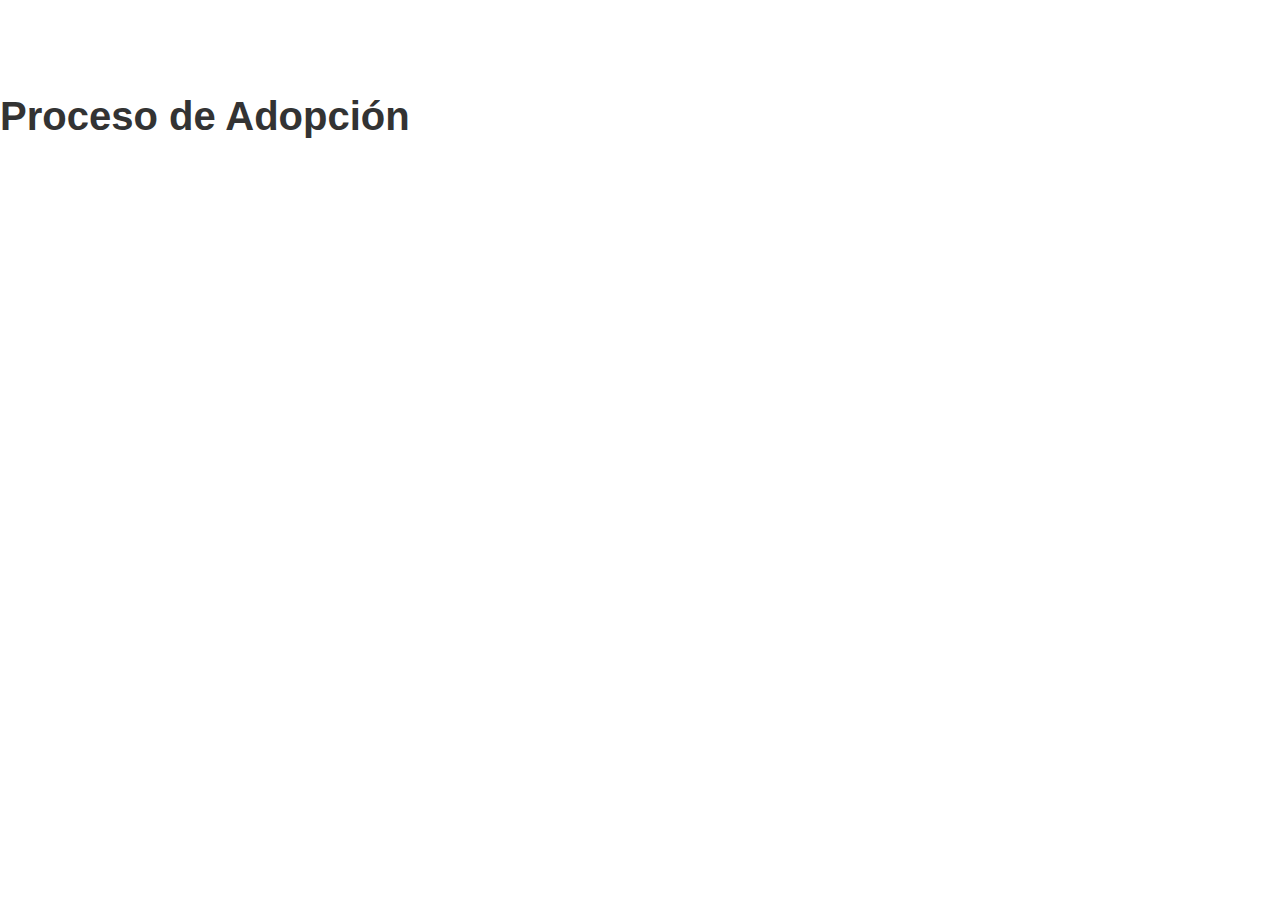
<file: pages/adoption.html>
<!DOCTYPE html>
<html lang="es">
<head>
    <meta charset="UTF-8">
    <meta name="viewport" content="width=device-width, initial-scale=1.0">
    <title>Adopción - Asilo de Mascotas</title>
    <link rel="stylesheet" href="../css/normalize.css">
    <link rel="stylesheet" href="../css/main.css">
    <link rel="stylesheet" href="../css/responsive.css">
    <script src="../js/main.js" defer></script>
    <script src="../js/form-validation.js" defer></script>
</head>
<body>
    <header></header>
    <main>
        <h1>Proceso de Adopción</h1>
    </main>
    <footer></footer>
</body>
</html>
</file>
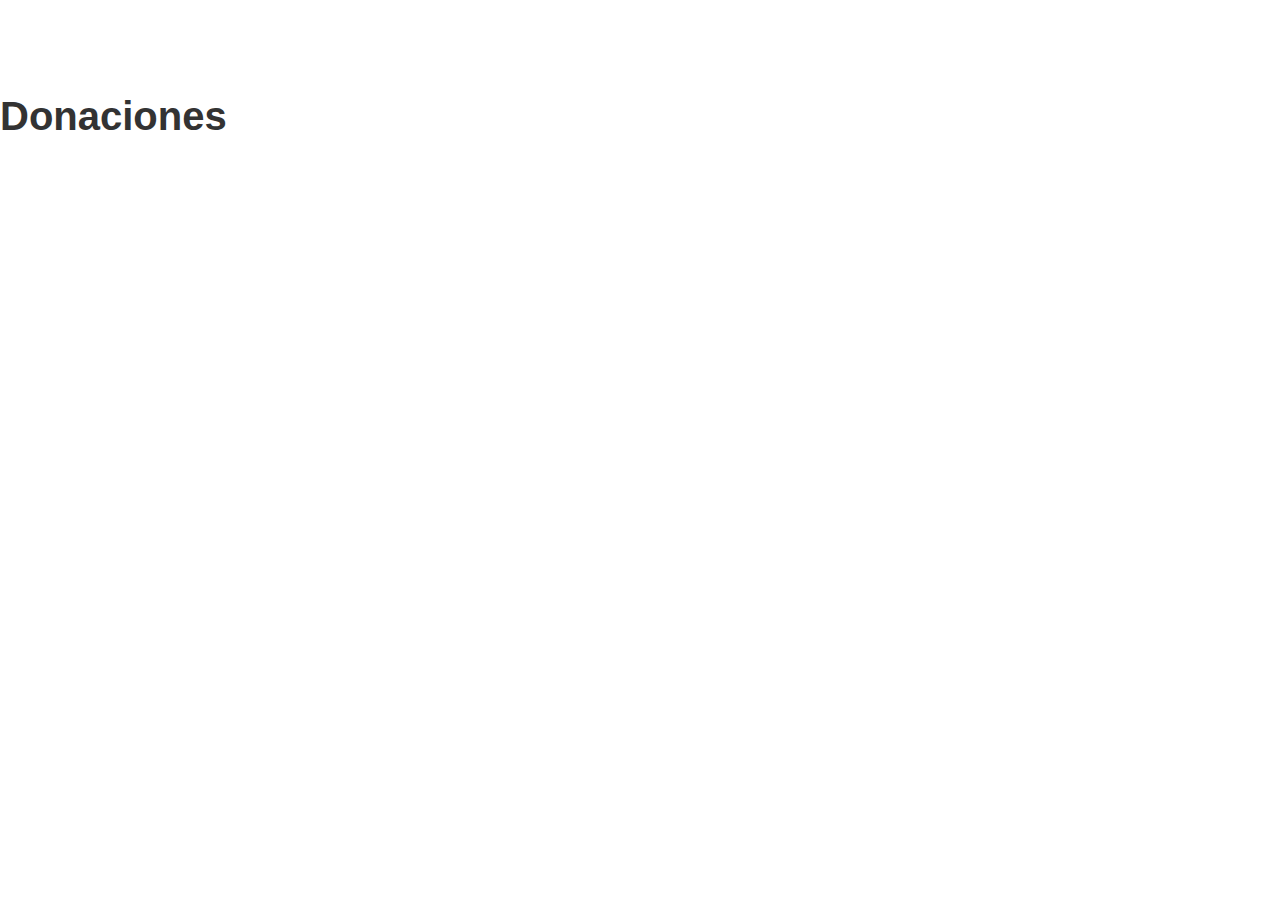
<file: pages/donate.html>
<!DOCTYPE html>
<html lang="es">
<head>
    <meta charset="UTF-8">
    <meta name="viewport" content="width=device-width, initial-scale=1.0">
    <title>Donaciones - Asilo de Mascotas</title>
    <link rel="stylesheet" href="../css/normalize.css">
    <link rel="stylesheet" href="../css/main.css">
    <link rel="stylesheet" href="../css/responsive.css">
    <script src="../js/main.js" defer></script>
    <script src="../js/form-validation.js" defer></script>
</head>
<body>
    <header></header>
    <main>
        <h1>Donaciones</h1>
    </main>
    <footer></footer>
</body>
</html>
</file>
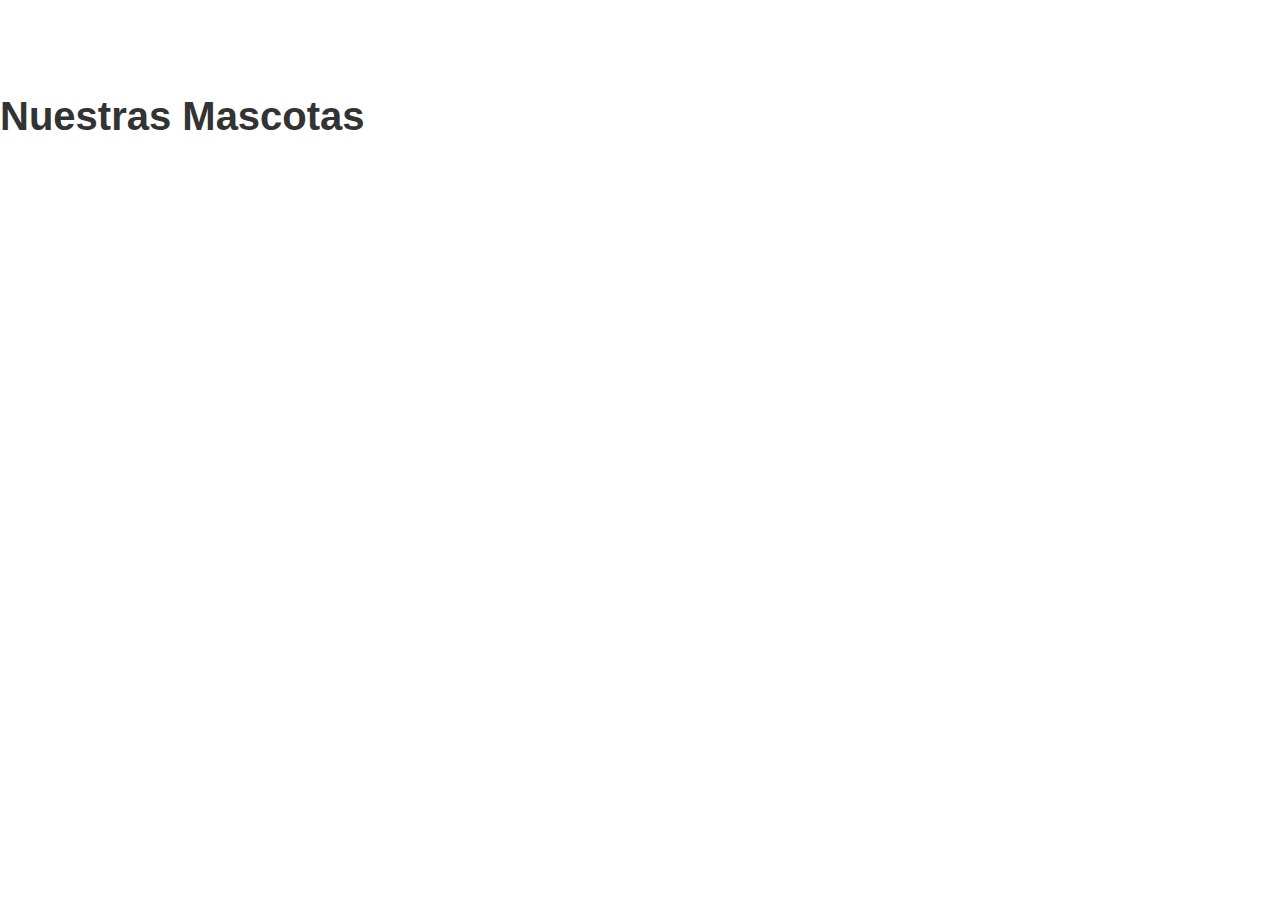
<file: pages/pets.html>
<!DOCTYPE html>
<html lang="es">
<head>
    <meta charset="UTF-8">
    <meta name="viewport" content="width=device-width, initial-scale=1.0">
    <title>Nuestras Mascotas - Asilo de Mascotas</title>
    <link rel="stylesheet" href="../css/normalize.css">
    <link rel="stylesheet" href="../css/main.css">
    <link rel="stylesheet" href="../css/responsive.css">
    <script src="../js/main.js" defer></script>
    <script src="../js/slider.js" defer></script>
</head>
<body>
    <header></header>
    <main>
        <h1>Nuestras Mascotas</h1>
    </main>
    <footer></footer>
</body>
</html>
</file>
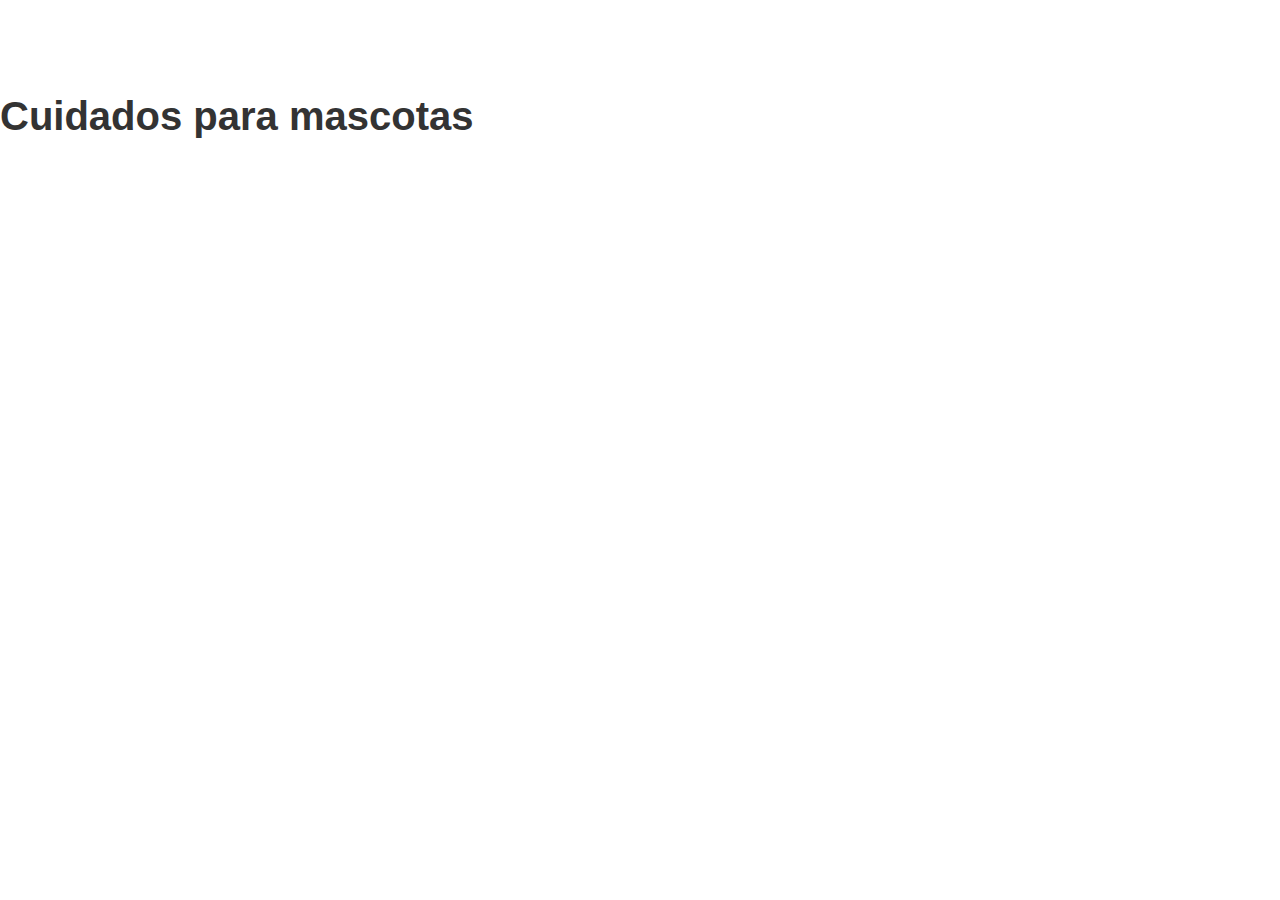
<file: blog/category/cuidados.html>
<!DOCTYPE html>
<html lang="es">
<head>
    <meta charset="UTF-8">
    <meta name="viewport" content="width=device-width, initial-scale=1.0">
    <title>Cuidados - Blog Asilo de Mascotas</title>
    <link rel="stylesheet" href="../../css/normalize.css">
    <link rel="stylesheet" href="../../css/main.css">
    <link rel="stylesheet" href="../../css/blog.css">
    <link rel="stylesheet" href="../../css/responsive.css">
    <script src="../../js/main.js" defer></script>
    <script src="../../js/blog.js" defer></script>
</head>
<body>
    <header></header>
    <main>
        <h1>Cuidados para mascotas</h1>
    </main>
    <footer></footer>
</body>
</html>
</file>
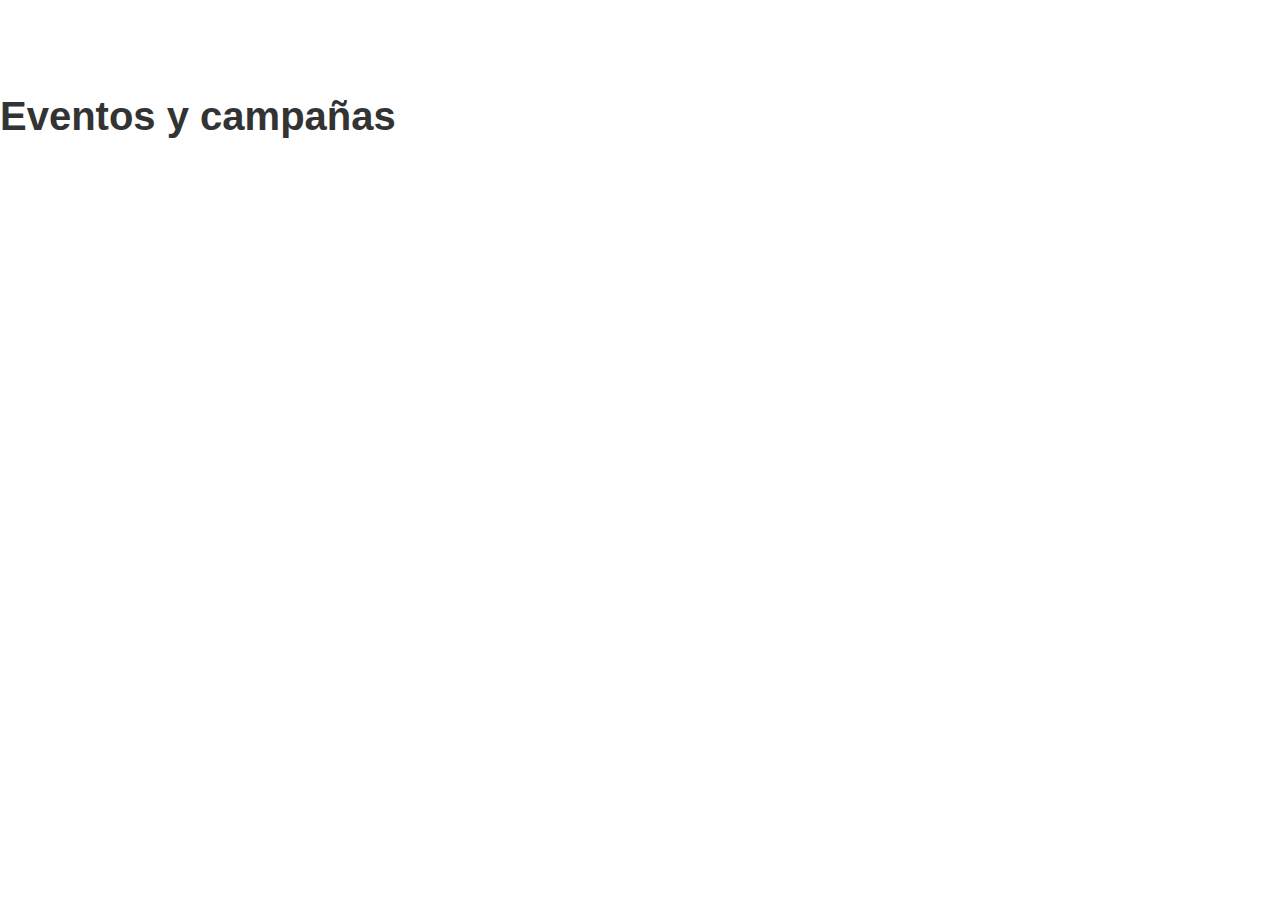
<file: blog/category/eventos.html>
<!DOCTYPE html>
<html lang="es">
<head>
    <meta charset="UTF-8">
    <meta name="viewport" content="width=device-width, initial-scale=1.0">
    <title>Eventos - Blog Asilo de Mascotas</title>
    <link rel="stylesheet" href="../../css/normalize.css">
    <link rel="stylesheet" href="../../css/main.css">
    <link rel="stylesheet" href="../../css/blog.css">
    <link rel="stylesheet" href="../../css/responsive.css">
    <script src="../../js/main.js" defer></script>
    <script src="../../js/blog.js" defer></script>
</head>
<body>
    <header></header>
    <main>
        <h1>Eventos y campañas</h1>
    </main>
    <footer></footer>
</body>
</html>
</file>
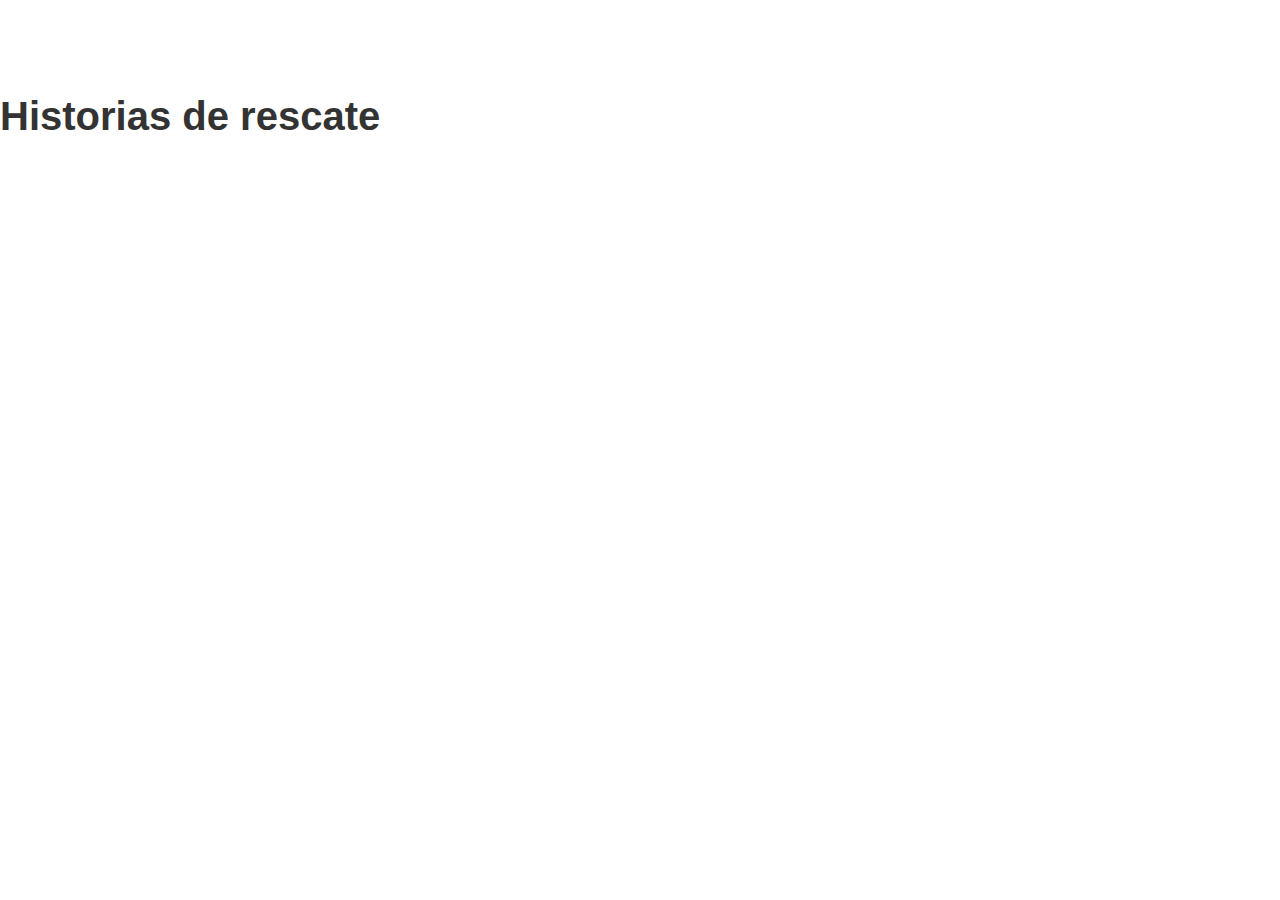
<file: blog/category/rescates.html>
<!DOCTYPE html>
<html lang="es">
<head>
    <meta charset="UTF-8">
    <meta name="viewport" content="width=device-width, initial-scale=1.0">
    <title>Rescates - Blog Asilo de Mascotas</title>
    <link rel="stylesheet" href="../../css/normalize.css">
    <link rel="stylesheet" href="../../css/main.css">
    <link rel="stylesheet" href="../../css/blog.css">
    <link rel="stylesheet" href="../../css/responsive.css">
    <script src="../../js/main.js" defer></script>
    <script src="../../js/blog.js" defer></script>
</head>
<body>
    <header></header>
    <main>
        <h1>Historias de rescate</h1>
    </main>
    <footer></footer>
</body>
</html>
</file>
<file: css/main.css>
/* Estilos principales del sitio */ 
/* Estilos principales para Patitas Felices */

/* Variables de colores */
:root {
    --color-primary: #D2B48C;      /* Beige Cálido */
    --color-secondary-1: #87CEEB;  /* Azul Cielo Tranquilo */
    --color-secondary-2: #A0522D;  /* Marrón Tierra Suave */
    --color-accent: #FFB6C1;       /* Rosa Pastel */
    --color-text: #333333;
    --color-light-text: #666666;
    --color-bg: #FFFFFF;
    --color-light-bg: #F9F9F9;
    --color-footer-bg: #333333;
    --color-footer-text: #FFFFFF;
    --font-primary: 'Poppins', sans-serif;
    --primary-color: var(--color-secondary-2); /* Cambiamos el azul por el color marrón tierra */
    --primary-hover: #8e4423;
    --text-on-dark: #ffffff;
    --focus-ring: 3px solid #A0522D;
    --header-bg: transparent;
    --header-bg-scrolled: rgba(255,255,255,0.95);
    --header-shadow: 0 2px 10px rgba(0,0,0,0.08);
}

/* Estilos Generales */
* {
    margin: 0;
    padding: 0;
    box-sizing: border-box;
}

body {
    font-family: var(--font-primary);
    color: var(--color-text);
    line-height: 1.6;
}

.container {
    max-width: 1200px;
    margin: 0 auto;
    padding: 0 20px;
}

h1, h2, h3, h4, h5, h6 {
    font-weight: 600;
    line-height: 1.3;
    margin-bottom: 20px;
}

h1 {
    font-size: 2.5rem;
}

h2 {
    font-size: 2rem;
    text-align: center;
    position: relative;
    margin-bottom: 40px;
}

h2:after {
    content: '';
    display: block;
    width: 80px;
    height: 3px;
    background-color: var(--color-primary);
    position: absolute;
    bottom: -10px;
    left: 50%;
    transform: translateX(-50%);
}

h3 {
    font-size: 1.5rem;
}

p {
    margin-bottom: 15px;
}

a {
    text-decoration: none;
    color: var(--color-secondary-2);
    transition: color 0.3s ease;
}

a:hover {
    color: var(--color-accent);
}

a:focus, button:focus {
    outline: var(--focus-ring);
    outline-offset: 2px;
}

ul {
    list-style: none;
}

section {
    padding: 80px 0;
}

/* Botones */
.btn {
    display: inline-block;
    padding: 12px 24px;
    border-radius: 30px;
    font-weight: 600;
    text-align: center;
    text-transform: uppercase;
    letter-spacing: 1px;
    transition: all 0.3s ease;
    cursor: pointer;
    border: none;
    position: relative;
    overflow: hidden;
}

.btn-primary {
    background-color: var(--color-secondary-2);
    color: white;
}

.btn-primary:hover {
    background-color: #8e4423;
    color: white;
}

.btn-secondary {
    background-color: var(--color-secondary-1);
    color: var(--color-text);
}

.btn-secondary:hover {
    background-color: #6db8d9;
    color: var(--color-text);
}

.btn-accent {
    background-color: var(--color-accent);
    color: var(--color-text);
}

.btn-accent:hover {
    background-color: #ff9da9;
    color: var(--color-text);
}

.btn-sm {
    padding: 8px 16px;
    font-size: 0.85rem;
}

/* Header transparente por defecto */
#header {
    background-color: var(--header-bg);
    padding: 1.2rem 0;
    position: fixed;
    width: 100%;
    top: 0;
    z-index: 1002;
    box-shadow: none;
    transition: background 0.3s, box-shadow 0.3s, padding 0.3s;
}

#header .container {
    display: flex;
    justify-content: space-between;
    align-items: center;
    max-width: 1200px;
    margin: 0 auto;
    padding: 0 1rem;
    transition: all 0.3s ease;
}

.logo {
    flex: 0 0 auto;
    transition: all 0.3s ease;
}

.logo img {
    height: 50px;
    transition: all 0.3s ease;
    filter: drop-shadow(0 2px 8px rgba(0,0,0,0.25));
}

.menu {
    display: flex;
    list-style: none;
    margin: 0;
    padding: 0;
    gap: 1.5rem;
    transition: all 0.3s ease;
}

.menu li a {
    color: #fff;
    text-shadow: 0 2px 8px rgba(0,0,0,0.45);
    text-decoration: none;
    font-weight: 500;
    font-size: 0.9rem;
    padding: 0.5rem 1rem;
    border-radius: 20px;
    transition: all 0.3s ease;
    background: transparent;
}

.menu li a:hover,
.menu li a.active {
    background-color: rgba(0,0,0,0.25);
    color: #fff;
}

.menu-toggle {
    display: none;
    cursor: pointer;
    font-size: 1.5rem;
    color: var(--text-color);
}

/* Header al hacer scroll: fondo blanco y letras oscuras */
#header.scrolled {
    background-color: var(--header-bg-scrolled);
    box-shadow: var(--header-shadow);
    padding: 0.7rem 0;
}

#header.scrolled .container {
    justify-content: center;
}

#header.scrolled .logo {
    opacity: 0;
    transform: translateX(-100%);
    position: absolute;
    left: 0;
}

#header.scrolled .menu {
    margin: 0 auto;
    gap: 1rem;
}

#header.scrolled .menu li a {
    color: var(--color-text);
    text-shadow: none;
    font-size: 0.85rem;
    padding: 0.4rem 0.8rem;
    background: transparent;
}

#header.scrolled .menu li a:hover,
#header.scrolled .menu li a.active {
    background-color: var(--color-primary);
    color: #fff;
}

/* Blog y artículos: header compacto y fondo blanco semitransparente */
body.blog #header,
body.article #header {
    background-color: var(--header-bg-scrolled);
    box-shadow: var(--header-shadow);
    padding: 0.7rem 0;
}

body.blog #header .menu li a,
body.article #header .menu li a {
    color: var(--color-text);
    text-shadow: none;
}

body.blog #header .menu li a:hover,
body.blog #header .menu li a.active,
body.article #header .menu li a:hover,
body.article #header .menu li a.active {
    background-color: var(--color-primary);
    color: #fff;
}

/* Responsive Header */
@media (max-width: 768px) {
    .menu {
        position: fixed;
        top: 70px;
        left: -100%;
        width: 100%;
        height: calc(100vh - 70px);
        background-color: var(--primary-color);
        flex-direction: column;
        align-items: center;
        padding: 2rem 0;
        transition: all 0.3s ease;
    }

    .menu.active {
        left: 0;
    }

    .menu li {
        margin: 1rem 0;
    }

    .menu li a {
        font-size: 1.1rem;
        padding: 0.8rem 1.5rem;
    }

    .menu-toggle {
        display: block;
        position: absolute;
        right: 1rem;
        top: 1rem;
        z-index: 1001;
    }

    #header {
        padding: 0.7rem 0;
    }

    .logo img {
        height: 40px;
    }

    #header.scrolled .logo {
        opacity: 1;
        transform: none;
        position: relative;
    }

    #header.scrolled .container {
        justify-content: space-between;
    }

    .menu {
        background: rgba(0,0,0,0.92);
    }

    #header.scrolled .menu {
        background: var(--header-bg-scrolled);
    }

    .menu li a {
        color: #fff;
        text-shadow: 0 2px 8px rgba(0,0,0,0.45);
    }

    #header.scrolled .menu li a {
        color: var(--color-text);
        text-shadow: none;
    }
}

/* Main Content Padding for Fixed Header */
main {
    padding-top: 90px;
}

@media (max-width: 768px) {
    main {
        padding-top: 70px;
    }
}

/* Ajuste para que el buscador del blog no quede debajo del header */
.blog-filters, .search-container {
    z-index: 1;
    position: relative;
}

/* Banner */
#banner {
    position: relative;
    height: 100vh;
    overflow: hidden;
    color: white;
    text-align: center;
    display: flex;
    align-items: center;
    justify-content: center;
}

.banner-video {
    position: absolute;
    top: 0;
    left: 0;
    width: 100%;
    height: 100%;
    object-fit: cover;
    z-index: -1;
}

.banner-overlay {
    position: absolute;
    top: 0;
    left: 0;
    width: 100%;
    height: 100%;
    background: rgba(0, 0, 0, 0.5);
    z-index: 0;
}

.banner-content {
    position: relative;
    z-index: 1;
    max-width: 800px;
    padding: 0 20px;
}

.banner-content h1 {
    font-size: 3.5rem;
    margin-bottom: 20px;
    text-shadow: 2px 2px 4px rgba(0, 0, 0, 0.5);
}

.banner-content p {
    font-size: 1.5rem;
    margin-bottom: 30px;
    text-shadow: 1px 1px 2px rgba(0, 0, 0, 0.5);
}

.banner-buttons {
    display: flex;
    gap: 20px;
    justify-content: center;
}

/* Sobre Nosotros */
#sobre-nosotros {
    background-color: var(--color-light-bg);
}

.about-content {
    display: flex;
    gap: 50px;
    margin-bottom: 50px;
}

.about-text {
    flex: 1;
}

.about-stats {
    flex: 1;
    display: flex;
    flex-wrap: wrap;
    gap: 30px;
    justify-content: center;
    align-items: center;
}

.stat-item {
    text-align: center;
    background-color: var(--color-primary);
    padding: 30px;
    border-radius: 10px;
    width: 45%;
    box-shadow: 0 5px 15px rgba(0, 0, 0, 0.1);
}

.stat-number {
    display: block;
    font-size: 2.5rem;
    font-weight: 700;
    color: var(--color-secondary-2);
    margin-bottom: 10px;
}

.stat-label {
    font-size: 1rem;
    font-weight: 500;
}

.team-photos h3 {
    text-align: center;
    margin-bottom: 30px;
}

.team-grid {
    display: flex;
    gap: 30px;
    justify-content: center;
}

.team-member {
    text-align: center;
    width: 33.333%;
}

.team-member img {
    width: 200px;
    height: 200px;
    border-radius: 50%;
    object-fit: cover;
    margin-bottom: 15px;
    border: 5px solid var(--color-primary);
}

.team-member h4 {
    margin-bottom: 5px;
}

.team-member p {
    color: var(--color-light-text);
}

/* Mascotas */
.pet-filters {
    display: flex;
    justify-content: center;
    gap: 15px;
    margin-bottom: 30px;
}

.filter-btn {
    padding: 8px 20px;
    background-color: var(--color-light-bg);
    border: 2px solid var(--color-primary);
    border-radius: 20px;
    cursor: pointer;
    font-weight: 500;
    transition: all 0.3s ease;
}

.filter-btn:hover,
.filter-btn.active {
    background-color: var(--color-primary);
    color: var(--color-text);
}

.pets-gallery {
    display: grid;
    grid-template-columns: repeat(auto-fill, minmax(300px, 1fr));
    gap: 30px;
    margin-bottom: 40px;
}

.pet-card {
    border-radius: 10px;
    overflow: hidden;
    box-shadow: 0 5px 15px rgba(0, 0, 0, 0.1);
    transition: transform 0.3s ease;
}

.pet-card:hover {
    transform: translateY(-10px);
}

.pet-card img {
    width: 100%;
    height: 250px;
    object-fit: cover;
}

.pet-info {
    padding: 20px;
    background-color: var(--color-bg);
}

.pet-info h3 {
    margin-bottom: 10px;
}

.pet-info p {
    color: var(--color-light-text);
    margin-bottom: 15px;
}

.view-more {
    text-align: center;
    margin-top: 30px;
}

/* Proceso de Adopción */
#adopcion {
    background-color: var(--color-light-bg);
}

.adoption-steps {
    display: flex;
    justify-content: space-between;
    margin-bottom: 50px;
    flex-wrap: wrap;
}

.step {
    width: 18%;
    text-align: center;
    position: relative;
}

.step:not(:last-child):after {
    content: '';
    position: absolute;
    top: 40px;
    right: -30px;
    width: 60px;
    height: 2px;
    background-color: var(--color-primary);
}

.step-number {
    width: 80px;
    height: 80px;
    background-color: var(--color-secondary-1);
    color: var(--color-text);
    border-radius: 50%;
    font-size: 2rem;
    font-weight: 700;
    display: flex;
    align-items: center;
    justify-content: center;
    margin: 0 auto 20px;
}

.adoption-requirements {
    margin-bottom: 50px;
}

.adoption-requirements h3 {
    margin-bottom: 20px;
}

.adoption-requirements ul {
    list-style: disc;
    padding-left: 20px;
}

.adoption-requirements li {
    margin-bottom: 10px;
}

.pre-adoption-form h3 {
    margin-bottom: 20px;
}

.form-group {
    margin-bottom: 20px;
}

.form-group label {
    display: block;
    margin-bottom: 5px;
    font-weight: 500;
}

.form-group input,
.form-group textarea {
    width: 100%;
    padding: 12px;
    border: 2px solid #ddd;
    border-radius: 6px;
    font-family: var(--font-primary);
    font-size: 1rem;
    transition: border-color 0.3s ease;
}

.form-group input:focus,
.form-group textarea:focus {
    border-color: var(--color-primary);
    outline: none;
}

/* Testimonios */
.testimonials-slider {
    position: relative;
    overflow: hidden;
}

.testimonial-item {
    display: flex;
    align-items: center;
    gap: 30px;
    padding: 30px;
    background-color: var(--color-bg);
    border-radius: 10px;
    box-shadow: 0 5px 15px rgba(0, 0, 0, 0.1);
    margin-bottom: 20px;
}

.testimonial-image {
    width: 150px;
    height: 150px;
    border-radius: 50%;
    overflow: hidden;
    flex-shrink: 0;
}

.testimonial-image img {
    width: 100%;
    height: 100%;
    object-fit: cover;
}

.testimonial-content p {
    font-style: italic;
    margin-bottom: 15px;
}

.testimonial-content h4 {
    color: var(--color-secondary-2);
    margin-bottom: 0;
}

.testimonial-controls {
    display: flex;
    justify-content: center;
    gap: 15px;
    margin-top: 20px;
}

.testimonial-controls button {
    width: 40px;
    height: 40px;
    border: none;
    background-color: var(--color-primary);
    color: var(--color-text);
    border-radius: 50%;
    cursor: pointer;
    transition: background-color 0.3s ease;
}

.testimonial-controls button:hover {
    background-color: var(--color-secondary-1);
}

/* Cómo Ayudar */
.help-options {
    display: flex;
    gap: 30px;
    margin-bottom: 50px;
}

.help-card {
    flex: 1;
    text-align: center;
    padding: 30px;
    background-color: var(--color-light-bg);
    border-radius: 10px;
    box-shadow: 0 5px 15px rgba(0, 0, 0, 0.1);
}

.help-card i {
    font-size: 3rem;
    color: var(--color-secondary-2);
    margin-bottom: 20px;
}

.help-card h3 {
    margin-bottom: 15px;
}

.help-card p {
    margin-bottom: 20px;
}

.needs-list {
    background-color: var(--color-bg);
    padding: 30px;
    border-radius: 10px;
    box-shadow: 0 5px 15px rgba(0, 0, 0, 0.1);
}

.needs-list h3 {
    margin-bottom: 20px;
}

.needs-list ul {
    list-style: disc;
    padding-left: 20px;
    margin-bottom: 20px;
}

.needs-list li {
    margin-bottom: 10px;
}

/* Blog Destacado */
#blog-destacado {
    background-color: var(--color-light-bg);
}

.blog-posts {
    display: grid;
    grid-template-columns: repeat(auto-fill, minmax(350px, 1fr));
    gap: 30px;
    margin-bottom: 40px;
}

.blog-card {
    background-color: var(--color-bg);
    border-radius: 10px;
    overflow: hidden;
    box-shadow: 0 5px 15px rgba(0, 0, 0, 0.1);
    transition: transform 0.3s ease;
}

.blog-card:hover {
    transform: translateY(-10px);
}

.blog-image {
    height: 200px;
    overflow: hidden;
}

.blog-image img {
    width: 100%;
    height: 100%;
    object-fit: cover;
    transition: transform 0.5s ease;
}

.blog-card:hover .blog-image img {
    transform: scale(1.1);
}

.blog-content {
    padding: 20px;
}

.blog-content h3 {
    font-size: 1.3rem;
    margin-bottom: 10px;
}

.blog-date {
    color: var(--color-light-text);
    font-size: 0.9rem;
    margin-bottom: 10px;
}

.blog-excerpt {
    margin-bottom: 15px;
}

.read-more {
    color: var(--color-secondary-2);
    font-weight: 500;
    position: relative;
}

.read-more:after {
    content: '→';
    margin-left: 5px;
    transition: margin 0.3s ease;
}

.read-more:hover:after {
    margin-left: 10px;
}

/* Contacto */
.contact-content {
    display: flex;
    gap: 50px;
}

.contact-form-container {
    flex: 1;
}

.contact-info {
    flex: 1;
}

.info-item {
    display: flex;
    align-items: flex-start;
    margin-bottom: 20px;
}

.info-item i {
    font-size: 1.5rem;
    color: var(--color-secondary-2);
    margin-right: 15px;
    margin-top: 3px;
}

.location-map {
    margin-top: 30px;
    border-radius: 10px;
    overflow: hidden;
}

/* Footer */
#footer {
    background-color: var(--color-footer-bg);
    color: var(--color-footer-text);
    padding-top: 70px;
}

.footer-content {
    display: grid;
    grid-template-columns: repeat(auto-fit, minmax(200px, 1fr));
    gap: 40px;
    margin-bottom: 50px;
}

.footer-logo img {
    height: 60px;
    margin-bottom: 15px;
}

.footer-logo p {
    font-size: 0.9rem;
    opacity: 0.8;
}

.footer-links h4,
.footer-social h4,
.footer-newsletter h4 {
    margin-bottom: 20px;
    position: relative;
    padding-bottom: 10px;
}

.footer-links h4:after,
.footer-social h4:after,
.footer-newsletter h4:after {
    content: '';
    position: absolute;
    bottom: 0;
    left: 0;
    width: 50px;
    height: 2px;
    background-color: var(--color-primary);
}

.footer-links ul li {
    margin-bottom: 10px;
}

.footer-links ul li a {
    color: var(--color-footer-text);
    opacity: 0.8;
    transition: opacity 0.3s ease;
}

.footer-links ul li a:hover {
    opacity: 1;
}

.social-icons {
    display: flex;
    gap: 15px;
}

.social-icons a {
    display: flex;
    align-items: center;
    justify-content: center;
    width: 40px;
    height: 40px;
    background-color: rgba(255, 255, 255, 0.1);
    border-radius: 50%;
    color: var(--color-footer-text);
    transition: background-color 0.3s ease;
}

.social-icons a:hover {
    background-color: var(--color-primary);
    color: var(--color-text);
}

.footer-newsletter form {
    display: flex;
    margin-top: 20px;
}

.footer-newsletter input {
    flex: 1;
    padding: 12px;
    border: none;
    border-radius: 6px 0 0 6px;
    font-family: var(--font-primary);
}

.footer-newsletter button {
    border-radius: 0 6px 6px 0;
}

.footer-bottom {
    border-top: 1px solid rgba(255, 255, 255, 0.1);
    padding: 20px 0;
    display: flex;
    justify-content: space-between;
    align-items: center;
}

.footer-legal {
    display: flex;
    gap: 20px;
}

.footer-legal a {
    color: var(--color-footer-text);
    opacity: 0.8;
    font-size: 0.9rem;
}

.footer-legal a:hover {
    opacity: 1;
}

/* Scroll Progress Bar */
.scroll-progress {
    position: fixed;
    top: 0;
    left: 0;
    width: 0%;
    height: 3px;
    background: var(--primary-color);
    z-index: 1000;
    transition: width 0.3s ease;
}

/* Back to Top Button */
.back-to-top {
    position: fixed;
    bottom: 20px;
    right: 20px;
    background: var(--primary-color);
    color: var(--text-on-dark);
    padding: 12px;
    border-radius: 50%;
    opacity: 0;
    transition: opacity 0.3s ease;
}

.back-to-top.visible {
    opacity: 1;
}

/* MEJORAS RESPONSIVAS Y DE USABILIDAD */
@media (max-width: 600px) {
    .container {
        padding: 0 8px;
    }
    h1 {
        font-size: 1.6rem;
    }
    h2 {
        font-size: 1.2rem;
    }
    section {
        padding: 40px 0 30px 0;
    }
    .btn, .btn-primary, .btn-secondary, .btn-accent {
        padding: 10px 12px;
        font-size: 0.95rem;
        border-radius: 18px;
    }
    .banner-content h1 {
        font-size: 1.2rem;
    }
    .banner-content p {
        font-size: 0.95rem;
    }
    .about-content, .contact-content {
        flex-direction: column;
        gap: 18px;
    }
    .team-grid {
        flex-direction: column;
        gap: 18px;
    }
    .team-member img {
        width: 120px;
        height: 120px;
    }
    .pet-card img {
        height: 160px;
    }
    .footer-content {
        grid-template-columns: 1fr;
        gap: 18px;
        text-align: center;
    }
    .footer-newsletter form {
        flex-direction: column;
        gap: 8px;
    }
    .footer-newsletter input, .footer-newsletter button {
        width: 100%;
        border-radius: 6px;
    }
    .footer-bottom {
        flex-direction: column;
        gap: 10px;
        text-align: center;
    }
    .footer-legal {
        justify-content: center;
    }
    .menu {
        font-size: 1rem;
    }
    .menu li a {
        padding: 0.7rem 1rem;
    }
}

/* Mejora de accesibilidad para botones táctiles */
@media (hover: none) and (pointer: coarse) {
    .btn, .btn-primary, .btn-secondary, .btn-accent {
        min-height: 44px;
    }
}
</file>
<file: css/responsive.css>
/* Estilos responsivos para diferentes dispositivos */ 
/* Estilos responsivos para Patitas Felices */

@media (max-width: 1200px) {
    .container {
        padding: 0 40px;
    }
}

@media (max-width: 992px) {
    /* Header */
    .cta-header {
        display: none;
    }
    
    /* Sobre Nosotros */
    .about-content {
        flex-direction: column;
        gap: 30px;
    }
    
    .about-stats {
        justify-content: space-between;
    }
    
    /* Proceso de Adopción */
    .adoption-steps {
        flex-direction: column;
        align-items: center;
        gap: 50px;
    }
    
    .step {
        width: 80%;
    }
    
    .step:not(:last-child):after {
        display: none;
    }
    
    /* Cómo Ayudar */
    .help-options {
        flex-direction: column;
        gap: 20px;
    }
    
    /* Contacto */
    .contact-content {
        flex-direction: column;
    }
}

@media (max-width: 768px) {
    /* Header */
    #header .container {
        position: relative;
    }
    
    .menu {
        position: absolute;
        top: 100%;
        left: 0;
        width: 100%;
        background-color: var(--color-bg);
        flex-direction: column;
        padding: 20px;
        box-shadow: 0 5px 10px rgba(0, 0, 0, 0.1);
        gap: 10px;
        display: none;
    }
    
    .menu.active {
        display: flex;
    }
    
    .menu-toggle {
        display: block;
    }
    
    /* Banner */
    #banner {
        padding: 150px 0 80px;
    }
    
    .banner-content h1 {
        font-size: 2.2rem;
    }
    
    .banner-buttons {
        flex-direction: column;
        gap: 15px;
    }
    
    /* Sobre Nosotros */
    .team-grid {
        flex-direction: column;
        align-items: center;
        gap: 40px;
    }
    
    .team-member {
        width: 100%;
        max-width: 300px;
    }
    
    /* Mascotas */
    .pet-filters {
        flex-wrap: wrap;
    }
    
    /* Testimonios */
    .testimonial-item {
        flex-direction: column;
        text-align: center;
    }
    
    /* Blog */
    .blog-posts {
        grid-template-columns: 1fr;
    }
    
    /* Footer */
    .footer-content {
        grid-template-columns: 1fr;
        text-align: center;
    }
    
    .footer-links h4:after,
    .footer-social h4:after,
    .footer-newsletter h4:after {
        left: 50%;
        transform: translateX(-50%);
    }
    
    .social-icons {
        justify-content: center;
    }
    
    .footer-bottom {
        flex-direction: column;
        gap: 15px;
        text-align: center;
    }
    
    .footer-legal {
        justify-content: center;
    }
}

@media (max-width: 600px) {
    .container {
        padding: 0 4px;
    }
    h1, h2, h3 {
        word-break: break-word;
    }
    .about-content, .contact-content {
        gap: 10px;
    }
    .pet-filters {
        flex-direction: column;
        gap: 8px;
    }
    .pets-gallery {
        grid-template-columns: 1fr;
        gap: 12px;
    }
    .pet-card img {
        height: 120px;
    }
    .form-group input, .form-group textarea {
        font-size: 0.95rem;
        padding: 10px;
    }
    .testimonial-item {
        flex-direction: column;
        gap: 10px;
        padding: 12px;
        text-align: center;
    }
    .help-options {
        flex-direction: column;
        gap: 10px;
    }
}

@media (max-width: 480px) {
    h1 {
        font-size: 2rem;
    }
    
    h2 {
        font-size: 1.7rem;
    }
    
    /* Banner */
    #banner {
        padding: 130px 0 60px;
    }
    
    .banner-content h1 {
        font-size: 1.8rem;
    }
    
    .banner-content p {
        font-size: 1rem;
    }
    
    /* Adopción */
    .pre-adoption-form {
        padding: 20px;
    }
    
    /* Testimonios */
    .testimonial-item {
        padding: 20px;
    }
    
    /* Footer */
    .footer-newsletter form {
        flex-direction: column;
        gap: 10px;
    }
    
    .footer-newsletter input,
    .footer-newsletter button {
        width: 100%;
        border-radius: 6px;
    }
}
</file>
<file: css/blog.css>
/* Estilos específicos para el blog de Patitas Conectadas */

:root {
    --color-primary: #D2B48C;      /* Beige Cálido */
    --color-secondary-1: #87CEEB;  /* Azul Cielo Tranquilo */
    --color-secondary-2: #A0522D;  /* Marrón Tierra Suave */
    --color-accent: #FFB6C1;       /* Rosa Pastel */
    --color-text: #333333;
    --color-light-text: #666666;
    --color-bg: #FFFFFF;
    --color-light-bg: #F9F9F9;
    --color-border: #EEEEEE;
}

/* Cabecera del Blog */
#blog-header {
    background-color: var(--color-secondary-1);
    padding: 120px 0 40px;
    text-align: center;
}

#blog-header h1 {
    color: var(--color-text);
    margin-bottom: 15px;
}

#blog-header p {
    color: var(--color-text);
    font-size: 1.2rem;
    max-width: 800px;
    margin: 0 auto 30px;
    opacity: 0.9;
}

.blog-nav {
    display: flex;
    justify-content: space-between;
    align-items: center;
    margin-top: 30px;
    background-color: var(--color-bg);
    border-radius: 50px;
    padding: 5px 20px;
    box-shadow: 0 5px 15px rgba(0, 0, 0, 0.1);
}

.blog-categories ul {
    display: flex;
    gap: 15px;
    flex-wrap: wrap;
}

.blog-categories ul li a {
    display: block;
    padding: 10px 15px;
    color: var(--color-text);
    font-weight: 500;
    border-radius: 25px;
    transition: all 0.3s ease;
}

.blog-categories ul li a:hover,
.blog-categories ul li a.active {
    background-color: var(--color-primary);
    color: var(--color-text);
}

.blog-search form {
    display: flex;
    align-items: center;
}

.blog-search input {
    padding: 10px 15px;
    border: 1px solid var(--color-border);
    border-radius: 25px 0 0 25px;
    width: 220px;
    font-family: var(--font-primary);
}

.blog-search button {
    background-color: var(--color-secondary-2);
    color: white;
    border: none;
    padding: 10px 15px;
    border-radius: 0 25px 25px 0;
    cursor: pointer;
    transition: background-color 0.3s ease;
}

.blog-search button:hover {
    background-color: #8e4423;
}

/* Contenido Principal del Blog */
#blog-content {
    padding: 60px 0;
}

.blog-container {
    display: flex;
    gap: 40px;
}

.articles-container {
    flex: 2;
}

.blog-sidebar {
    flex: 1;
}

/* Artículos de Blog */
.blog-article {
    margin-bottom: 40px;
    background-color: var(--color-bg);
    border-radius: 10px;
    overflow: hidden;
    box-shadow: 0 5px 15px rgba(0, 0, 0, 0.1);
    transition: transform 0.3s ease;
}

.blog-article:hover {
    transform: translateY(-10px);
}

.article-image {
    position: relative;
    height: 300px;
    overflow: hidden;
}

.article-image img {
    width: 100%;
    height: 100%;
    object-fit: cover;
    transition: transform 0.5s ease;
}

.blog-article:hover .article-image img {
    transform: scale(1.1);
}

.article-category {
    position: absolute;
    top: 15px;
    left: 15px;
    background-color: var(--color-secondary-1);
    color: var(--color-text);
    padding: 5px 15px;
    border-radius: 25px;
    font-size: 0.85rem;
    font-weight: 500;
    z-index: 1;
}

.article-content {
    padding: 30px;
}

.article-content h2 {
    margin-bottom: 15px;
    text-align: left;
}

.article-content h2:after {
    content: none;
}

.article-content h2 a {
    color: var(--color-text);
    transition: color 0.3s ease;
}

.article-content h2 a:hover {
    color: var(--color-secondary-2);
}

.article-meta {
    display: flex;
    gap: 20px;
    color: var(--color-light-text);
    margin-bottom: 15px;
    font-size: 0.9rem;
}

.article-excerpt {
    margin-bottom: 20px;
    line-height: 1.7;
}

.read-more {
    display: inline-block;
    color: var(--color-secondary-2);
    font-weight: 500;
    position: relative;
    transition: all 0.3s ease;
}

.read-more:after {
    content: '→';
    margin-left: 5px;
    transition: margin 0.3s ease;
}

.read-more:hover {
    color: var(--color-secondary-2);
}

.read-more:hover:after {
    margin-left: 10px;
}

/* Paginación */
.pagination {
    display: flex;
    justify-content: center;
    gap: 10px;
    margin-top: 50px;
}

.pagination a {
    display: flex;
    align-items: center;
    justify-content: center;
    width: 40px;
    height: 40px;
    background-color: var(--color-bg);
    color: var(--color-text);
    border-radius: 50%;
    box-shadow: 0 3px 10px rgba(0, 0, 0, 0.1);
    transition: all 0.3s ease;
}

.pagination a.next {
    width: auto;
    padding: 0 20px;
    border-radius: 25px;
}

.pagination a.active,
.pagination a:hover {
    background-color: var(--color-secondary-2);
    color: white;
}

/* Barra Lateral */
.sidebar-widget {
    background-color: var(--color-bg);
    border-radius: 10px;
    padding: 30px;
    margin-bottom: 30px;
    box-shadow: 0 5px 15px rgba(0, 0, 0, 0.1);
}

.sidebar-widget h3 {
    margin-bottom: 20px;
    padding-bottom: 15px;
    border-bottom: 2px solid var(--color-primary);
    position: relative;
}

/* Widget Sobre Nosotros */
.about-content {
    text-align: center;
}

.about-content img {
    width: 150px;
    height: 150px;
    border-radius: 50%;
    margin-bottom: 20px;
    border: 5px solid var(--color-primary);
}

.about-content p {
    font-size: 0.95rem;
    line-height: 1.7;
}

/* Widget de Categorías */
.categories-widget ul li {
    margin-bottom: 12px;
}

.categories-widget ul li:last-child {
    margin-bottom: 0;
}

.categories-widget ul li a {
    display: flex;
    justify-content: space-between;
    align-items: center;
    color: var(--color-text);
    transition: color 0.3s ease;
}

.categories-widget ul li a:hover {
    color: var(--color-secondary-2);
}

.categories-widget ul li a span {
    background-color: var(--color-light-bg);
    padding: 3px 10px;
    border-radius: 15px;
    font-size: 0.8rem;
    color: var(--color-light-text);
}

/* Widget de Artículos Populares */
.popular-posts {
    display: flex;
    flex-direction: column;
    gap: 20px;
}

.popular-post {
    display: flex;
    align-items: center;
    gap: 15px;
}

.popular-img {
    width: 80px;
    height: 80px;
    border-radius: 10px;
    overflow: hidden;
    flex-shrink: 0;
}

.popular-img img {
    width: 100%;
    height: 100%;
    object-fit: cover;
}

.popular-content h4 {
    font-size: 1rem;
    line-height: 1.4;
    margin-bottom: 8px;
}

.popular-content h4 a {
    color: var(--color-text);
    transition: color 0.3s ease;
}

.popular-content h4 a:hover {
    color: var(--color-secondary-2);
}

.popular-date {
    font-size: 0.85rem;
    color: var(--color-light-text);
}

/* Widget de Etiquetas */
.tags-cloud {
    display: flex;
    flex-wrap: wrap;
    gap: 10px;
}

.tags-cloud a {
    display: inline-block;
    padding: 5px 15px;
    background-color: var(--color-light-bg);
    color: var(--color-text);
    border-radius: 5px;
    font-size: 0.9rem;
    transition: all 0.3s ease;
}

.tags-cloud a:hover {
    background-color: var(--color-primary);
    color: var(--color-text);
}

/* Widget de Eventos */
.upcoming-events {
    display: flex;
    flex-direction: column;
    gap: 20px;
}

.event-item {
    display: flex;
    gap: 15px;
    background-color: var(--color-light-bg);
    border-radius: 10px;
    padding: 15px;
}

.event-date {
    display: flex;
    flex-direction: column;
    align-items: center;
    justify-content: center;
    min-width: 60px;
    height: 70px;
    background-color: var(--color-accent);
    color: var(--color-text);
    border-radius: 8px;
    padding: 10px;
    text-align: center;
}

.event-date .day {
    font-size: 1.8rem;
    font-weight: 700;
    line-height: 1;
}

.event-date .month {
    font-size: 0.85rem;
    font-weight: 600;
    text-transform: uppercase;
}

.event-details h4 {
    font-size: 1rem;
    margin-bottom: 8px;
}

.event-details h4 a {
    color: var(--color-text);
    transition: color 0.3s ease;
}

.event-details h4 a:hover {
    color: var(--color-secondary-2);
}

.event-location,
.event-time {
    font-size: 0.85rem;
    color: var(--color-light-text);
    margin-bottom: 3px;
}

.event-location i,
.event-time i {
    margin-right: 5px;
}

/* Widget de Boletín */
.newsletter-widget p {
    margin-bottom: 20px;
    font-size: 0.95rem;
}

.newsletter-widget form {
    display: flex;
    flex-direction: column;
    gap: 15px;
}

.newsletter-widget input {
    padding: 12px 15px;
    border: 1px solid var(--color-border);
    border-radius: 5px;
    font-family: var(--font-primary);
}

/* Página de Artículo Individual */
.single-article {
    background-color: var(--color-bg);
    border-radius: 10px;
    overflow: hidden;
    box-shadow: 0 5px 15px rgba(0, 0, 0, 0.1);
    margin-bottom: 40px;
}

.article-header {
    padding: 30px 30px 0;
}

.article-header h1 {
    font-size: 2.2rem;
    margin-bottom: 15px;
}

.article-featured-image {
    height: 500px;
    overflow: hidden;
    margin-bottom: 30px;
}

.article-featured-image img {
    width: 100%;
    height: 100%;
    object-fit: cover;
}

.article-body {
    padding: 0 30px 30px;
    line-height: 1.8;
}

.article-body p {
    margin-bottom: 20px;
}

.article-body h2 {
    font-size: 1.8rem;
    margin: 40px 0 20px;
    text-align: left;
}

.article-body h2:after {
    content: none;
}

.article-body ul {
    list-style: disc;
    margin-left: 20px;
    margin-bottom: 20px;
}

.article-body ul li {
    margin-bottom: 10px;
}

.article-quote {
    background-color: var(--color-light-bg);
    padding: 30px;
    border-left: 5px solid var(--color-primary);
    margin: 30px 0;
    font-size: 1.2rem;
    font-style: italic;
    line-height: 1.6;
}

.article-image {
    margin: 30px 0;
}

.article-image img {
    width: 100%;
    border-radius: 10px;
}

.article-image em {
    display: block;
    text-align: center;
    margin-top: 10px;
    font-size: 0.9rem;
    color: var(--color-light-text);
}

.article-conclusion {
    background-color: var(--color-light-bg);
    padding: 30px;
    border-radius: 10px;
    margin: 30px 0;
}

.article-tags {
    margin-top: 30px;
    padding: 0 30px 30px;
    display: flex;
    flex-wrap: wrap;
    gap: 10px;
    align-items: center;
}

.article-tags span {
    font-weight: 600;
}

.article-tags a {
    display: inline-block;
    padding: 5px 15px;
    background-color: var(--color-light-bg);
    color: var(--color-text);
    border-radius: 5px;
    font-size: 0.9rem;
    transition: all 0.3s ease;
}

.article-tags a:hover {
    background-color: var(--color-primary);
    color: var(--color-text);
}

.article-share {
    padding: 20px 30px;
    border-top: 1px solid var(--color-border);
    border-bottom: 1px solid var(--color-border);
    display: flex;
    align-items: center;
    gap: 15px;
}

.article-share span {
    font-weight: 600;
}

.article-share a {
    display: flex;
    align-items: center;
    justify-content: center;
    width: 40px;
    height: 40px;
    border-radius: 50%;
    color: white;
    transition: opacity 0.3s ease;
}

.article-share a:hover {
    opacity: 0.9;
}

.article-share a.facebook {
    background-color: #3b5998;
}

.article-share a.twitter {
    background-color: #1da1f2;
}

.article-share a.pinterest {
    background-color: #bd081c;
}

.article-share a.whatsapp {
    background-color: #25d366;
}

.article-author-box {
    display: flex;
    gap: 20px;
    padding: 30px;
    background-color: var(--color-light-bg);
    border-radius: 10px;
    margin: 30px;
}

.author-image {
    width: 100px;
    height: 100px;
    border-radius: 50%;
    overflow: hidden;
    flex-shrink: 0;
}

.author-image img {
    width: 100%;
    height: 100%;
    object-fit: cover;
}

.author-info h3 {
    margin-bottom: 10px;
}

.author-bio {
    margin-bottom: 15px;
    font-size: 0.95rem;
    line-height: 1.6;
}

.author-social {
    display: flex;
    gap: 10px;
}

.author-social a {
    display: flex;
    align-items: center;
    justify-content: center;
    width: 35px;
    height: 35px;
    background-color: var(--color-bg);
    color: var(--color-secondary-2);
    border-radius: 50%;
    transition: all 0.3s ease;
}

.author-social a:hover {
    background-color: var(--color-secondary-2);
    color: white;
}

.related-posts {
    padding: 30px;
}

.related-posts h3 {
    margin-bottom: 25px;
}

.related-grid {
    display: grid;
    grid-template-columns: repeat(3, 1fr);
    gap: 20px;
}

.related-post {
    background-color: var(--color-light-bg);
    border-radius: 10px;
    overflow: hidden;
    transition: transform 0.3s ease;
}

.related-post:hover {
    transform: translateY(-5px);
}

.related-post img {
    width: 100%;
    height: 180px;
    object-fit: cover;
}

.related-post h4 {
    padding: 15px;
    font-size: 1rem;
    line-height: 1.4;
}

.related-post h4 a {
    color: var(--color-text);
    transition: color 0.3s ease;
}

.related-post h4 a:hover {
    color: var(--color-secondary-2);
}

.related-date {
    display: block;
    padding: 0 15px 15px;
    font-size: 0.85rem;
    color: var(--color-light-text);
}

.comments-section {
    padding: 30px;
}

.comments-section > h3 {
    margin-bottom: 25px;
}

.comments-list {
    margin-bottom: 40px;
}

.comment {
    display: flex;
    gap: 20px;
    margin-bottom: 30px;
}

.comment-avatar {
    width: 70px;
    height: 70px;
    border-radius: 50%;
    overflow: hidden;
    flex-shrink: 0;
}

.comment-avatar img {
    width: 100%;
    height: 100%;
    object-fit: cover;
}

.comment-content {
    flex: 1;
}

.comment-info {
    display: flex;
    justify-content: space-between;
    align-items: center;
    margin-bottom: 10px;
}

.comment-info h4 {
    margin-bottom: 0;
}

.comment-date {
    font-size: 0.85rem;
    color: var(--color-light-text);
}

.comment p {
    margin-bottom: 10px;
    line-height: 1.6;
}

.reply-btn {
    display: inline-block;
    color: var(--color-secondary-2);
    font-weight: 500;
    font-size: 0.9rem;
}

.comment.reply {
    margin-left: 50px;
    background-color: var(--color-light-bg);
    padding: 20px;
    border-radius: 10px;
}

.more-comments {
    text-align: center;
    margin-top: 20px;
}

.more-comments a {
    display: inline-block;
    padding: 10px 20px;
    background-color: var(--color-light-bg);
    color: var(--color-text);
    border-radius: 25px;
    transition: all 0.3s ease;
}

.more-comments a:hover {
    background-color: var(--color-primary);
}

.comment-form h3 {
    margin-bottom: 25px;
}

.form-row {
    display: flex;
    gap: 20px;
    margin-bottom: 20px;
}

.form-row .form-group {
    flex: 1;
}

.form-group {
    margin-bottom: 20px;
}

.form-group label {
    display: block;
    margin-bottom: 8px;
    font-weight: 500;
}

.form-group input,
.form-group textarea {
    width: 100%;
    padding: 12px 15px;
    border: 1px solid var(--color-border);
    border-radius: 5px;
    font-family: var(--font-primary);
    transition: border-color 0.3s ease;
}

.form-group input:focus,
.form-group textarea:focus {
    border-color: var(--color-primary);
    outline: none;
}

.form-group.checkbox {
    display: flex;
    align-items: center;
    gap: 10px;
}

.form-group.checkbox input {
    width: auto;
}

.form-group.checkbox label {
    margin-bottom: 0;
    font-weight: normal;
}

/* Mejoras en los filtros del blog */
.blog-filters {
    margin-bottom: 2rem;
    display: flex;
    flex-wrap: wrap;
    gap: 1rem;
    align-items: center;
}

.search-container {
    flex: 1;
    min-width: 280px;
    position: relative;
}

.search-container input {
    width: 100%;
    padding: 0.8rem 1rem;
    padding-right: 3rem;
    border: 2px solid var(--color-border);
    border-radius: 2rem;
    transition: border-color 0.3s;
}

.search-container button {
    position: absolute;
    right: 1rem;
    top: 50%;
    transform: translateY(-50%);
    background: none;
    border: none;
    color: var(--color-primary);
    cursor: pointer;
}

.filter-options {
    display: flex;
    gap: 1rem;
}

.filter-options select {
    padding: 0.8rem 2rem 0.8rem 1rem;
    border: 2px solid var(--color-border);
    border-radius: 2rem;
    background: white;
    cursor: pointer;
    appearance: none;
    background-image: url("data:image/svg+xml,...");
    background-repeat: no-repeat;
    background-position: right 1rem center;
}

/* Mejoras en las tarjetas de blog */
.blog-post {
    transition: transform 0.3s ease, box-shadow 0.3s ease;
    position: relative;
    overflow: hidden;
}

.blog-post:hover {
    transform: translateY(-5px);
    box-shadow: 0 10px 20px rgba(0,0,0,0.1);
}

.blog-post .post-image::after {
    content: '';
    position: absolute;
    top: 0;
    left: 0;
    width: 100%;
    height: 100%;
    background: linear-gradient(180deg, transparent 0%, rgba(0,0,0,0.6) 100%);
    opacity: 0;
    transition: opacity 0.3s;
}

.blog-post:hover .post-image::after {
    opacity: 1;
}

/* Mejoras en la paginación */
.pagination {
    margin-top: 3rem;
    display: flex;
    justify-content: center;
    gap: 0.5rem;
}

.pagination-button {
    padding: 0.8rem 1.2rem;
    border: none;
    background: var(--color-light-bg);
    border-radius: 0.5rem;
    cursor: pointer;
    transition: all 0.3s;
}

.pagination-button:hover,
.pagination-button.active {
    background: var(--color-primary);
    color: white;
}

/* Hero visual para el blog */
#blog-hero {
    position: relative;
    width: 100%;
    min-height: 260px;
    display: flex;
    align-items: center;
    justify-content: center;
    margin-top: 70px;
    margin-bottom: 40px;
    overflow: hidden;
}

.blog-hero-bg {
    position: absolute;
    top: 0; left: 0; right: 0; bottom: 0;
    background: linear-gradient(120deg, #fff8f2 0%, #f9f6f2 60%, #ffe6d6 100%);
    z-index: 0;
    opacity: 0.95;
}

.blog-hero-content {
    position: relative;
    z-index: 1;
    text-align: center;
    padding: 40px 20px 30px 20px;
}

.blog-hero-icon {
    font-size: 3.5rem;
    color: var(--color-secondary-2);
    margin-bottom: 10px;
    filter: drop-shadow(0 2px 8px rgba(210,180,140,0.15));
    animation: paw-bounce 1.5s infinite alternate;
}

@keyframes paw-bounce {
    0% { transform: translateY(0);}
    100% { transform: translateY(-10px);}
}

#blog-hero h1 {
    font-size: 2.7rem;
    color: var(--color-secondary-2);
    font-weight: 700;
    margin-bottom: 10px;
    letter-spacing: 1px;
}

.blog-hero-desc {
    color: var(--color-text);
    font-size: 1.15rem;
    opacity: 0.85;
    margin-bottom: 0;
    max-width: 600px;
    margin-left: auto;
    margin-right: auto;
}

/* Mejora visual de filtros */
.blog-filters {
    background: #fff8f2;
    border-radius: 18px;
    box-shadow: 0 2px 12px rgba(210,180,140,0.07);
    padding: 18px 24px;
    margin-bottom: 2.5rem;
    display: flex;
    flex-wrap: wrap;
    gap: 1.2rem;
    align-items: center;
}

/* Mejora visual de las tarjetas de blog */
.blog-post {
    background: #fff;
    border-radius: 18px;
    box-shadow: 0 4px 18px rgba(210,180,140,0.10);
    transition: transform 0.25s, box-shadow 0.25s;
    border: 1px solid #f3e7d9;
    margin-bottom: 32px;
}
.blog-post:hover {
    transform: translateY(-7px) scale(1.01);
    box-shadow: 0 8px 28px rgba(210,180,140,0.16);
}

/* Mejora visual de la imagen de la tarjeta */
.blog-post .post-image {
    border-radius: 18px 18px 0 0;
    overflow: hidden;
    position: relative;
    height: 210px;
    background: #f9f6f2;
}
.blog-post .post-image img {
    width: 100%;
    height: 100%;
    object-fit: cover;
    transition: transform 0.5s;
}
.blog-post:hover .post-image img {
    transform: scale(1.06);
}

/* Mejora visual de los títulos y etiquetas */
.blog-post h2 {
    font-size: 1.35rem;
    color: var(--color-secondary-2);
    font-weight: 600;
    margin-bottom: 8px;
}
.blog-post .post-category span {
    background: var(--color-primary);
    color: #fff;
    font-size: 0.85rem;
    padding: 4px 16px;
    border-radius: 16px;
    font-weight: 500;
    margin-bottom: 8px;
    display: inline-block;
    letter-spacing: 0.5px;
}
.blog-post .post-meta {
    color: var(--color-light-text);
    font-size: 0.92rem;
    margin-bottom: 10px;
}
.blog-post .post-tags {
    margin-top: 10px;
    font-size: 0.95rem;
}
.blog-post .post-tags a {
    background: #f9f6f2;
    color: var(--color-secondary-2);
    border-radius: 12px;
    padding: 3px 12px;
    margin-right: 6px;
    font-size: 0.93rem;
    transition: background 0.2s;
}
.blog-post .post-tags a:hover {
    background: var(--color-primary);
    color: #fff;
}

/* Responsive hero y tarjetas */
@media (max-width: 768px) {
    #blog-hero {
        min-height: 180px;
        margin-top: 55px;
        margin-bottom: 25px;
    }
    .blog-hero-content {
        padding: 25px 10px 18px 10px;
    }
    #blog-hero h1 {
        font-size: 2rem;
    }
    .blog-post .post-image {
        height: 140px;
    }
}

/* Hero visual para artículos */
#article-hero {
    position: relative;
    width: 100%;
    min-height: 180px;
    display: flex;
    align-items: center;
    justify-content: center;
    margin-top: 70px;
    margin-bottom: 30px;
    overflow: hidden;
}
.article-hero-bg {
    position: absolute;
    top: 0; left: 0; right: 0; bottom: 0;
    background: linear-gradient(120deg, #fff8f2 0%, #f9f6f2 60%, #ffe6d6 100%);
    z-index: 0;
    opacity: 0.95;
}
.article-hero-content {
    position: relative;
    z-index: 1;
    text-align: center;
    padding: 32px 20px 24px 20px;
}
.article-hero-icon {
    font-size: 2.5rem;
    color: var(--color-secondary-2);
    margin-bottom: 8px;
    filter: drop-shadow(0 2px 8px rgba(210,180,140,0.15));
    animation: paw-bounce 1.5s infinite alternate;
}
#article-hero h1 {
    font-size: 2.1rem;
    color: var(--color-secondary-2);
    font-weight: 700;
    margin-bottom: 8px;
    letter-spacing: 1px;
}
.article-meta {
    color: var(--color-light-text);
    font-size: 1rem;
    margin-bottom: 0;
    display: flex;
    gap: 1.2rem;
    justify-content: center;
    align-items: center;
}
.article-category {
    background: var(--color-primary);
    color: #fff;
    border-radius: 12px;
    padding: 3px 14px;
    font-size: 0.95rem;
    font-weight: 500;
    display: inline-block;
}
.article-date {
    font-size: 0.95rem;
}

/* Responsive */
@media (max-width: 768px) {
    #article-hero {
        min-height: 110px;
        margin-top: 55px;
        margin-bottom: 18px;
    }
    .article-hero-content {
        padding: 18px 8px 12px 8px;
    }
    #article-hero h1 {
        font-size: 1.3rem;
    }
}

/* Responsive para el Blog */
@media (max-width: 992px) {
    .blog-container {
        flex-direction: column;
    }
    
    .blog-nav {
        flex-direction: column;
        gap: 15px;
        padding: 15px;
    }
    
    .blog-categories ul {
        justify-content: center;
    }
    
    .blog-search {
        width: 100%;
        max-width: 400px;
    }
    
    .blog-search form {
        width: 100%;
    }
    
    .blog-search input {
        flex: 1;
    }
    
    .related-grid {
        grid-template-columns: 1fr 1fr;
    }
}

@media (max-width: 768px) {
    #blog-header {
        padding: 100px 0 30px;
    }
    
    .blog-article .article-image {
        height: 220px;
    }
    
    .article-content {
        padding: 20px;
    }
    
    .article-meta {
        flex-wrap: wrap;
        gap: 10px;
    }
    
    .article-header h1 {
        font-size: 1.8rem;
    }
    
    .article-featured-image {
        height: 300px;
    }
    
    .article-author-box {
        flex-direction: column;
        align-items: center;
        text-align: center;
    }
    
    .related-grid {
        grid-template-columns: 1fr;
    }
    
    .form-row {
        flex-direction: column;
        gap: 0;
    }
    
    .comment {
        flex-direction: column;
        align-items: center;
        text-align: center;
    }
    
    .comment-info {
        flex-direction: column;
        gap: 5px;
    }
}

/* MEJORAS RESPONSIVAS Y DE USABILIDAD */
@media (max-width: 600px) {
    .blog-container {
        flex-direction: column;
        gap: 18px;
    }
    .blog-sidebar {
        margin-top: 30px;
    }
    .blog-posts {
        grid-template-columns: 1fr;
        gap: 18px;
    }
    .blog-post .post-image {
        height: 120px;
    }
    .blog-post h2 {
        font-size: 1.1rem;
    }
    .blog-hero-content, .article-hero-content {
        padding: 12px 4px 10px 4px;
    }
    .sidebar-widget {
        padding: 18px;
    }
    .tags-cloud a, .post-tags a {
        font-size: 0.85rem;
        padding: 4px 10px;
    }
    .popular-img {
        width: 50px;
        height: 50px;
    }
    .article-featured-image {
        height: 160px;
    }
    .article-content, .article-body, .comments-section {
        padding: 10px;
    }
}

/* Mejora de accesibilidad para botones táctiles en blog */
@media (hover: none) and (pointer: coarse) {
    .read-more, .filter-btn, .tags-cloud a, .post-tags a {
        min-height: 44px;
    }
}
</file>
